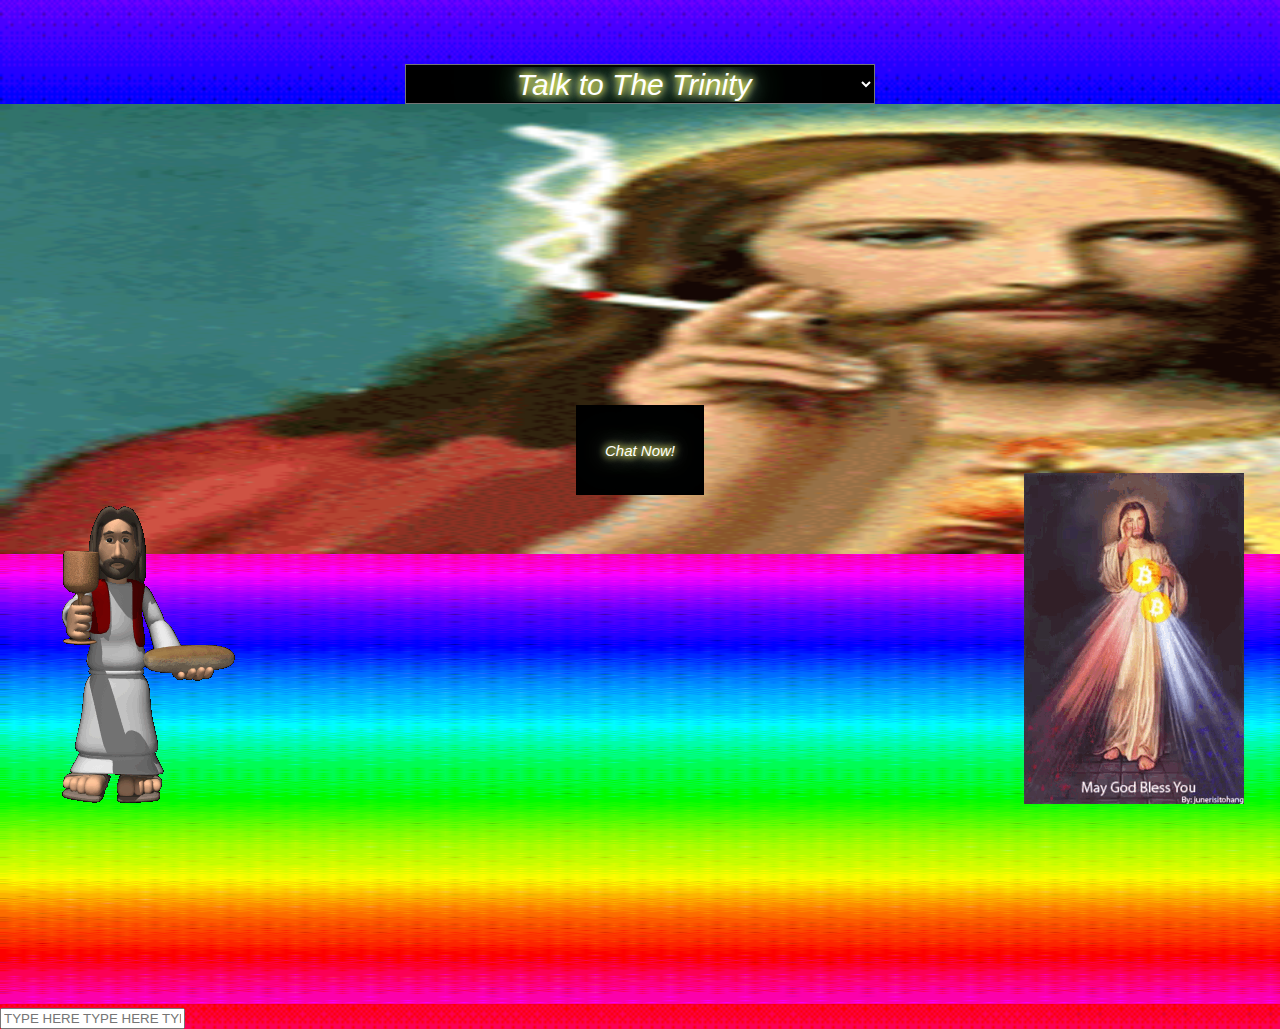
<file: index.html>
<!DOCTYPE html>
<html lang="en">
<head>
    <meta charset="UTF-8">
    <meta name="viewport" content="width=device-width, initial-scale=1.0">
    <title>Talk To The Trinity</title>
    <link href="./style.css" rel="stylesheet">
    



</head>
<body>

<script src=script.js > </script>
<select id="mySelect">
    <option>Talk to The Trinity</option>
    <option value="option1" >Son</option>
    <option value="option2">Father</option>
    <option value="option3">Holy Spirit</option>
  </select>

  <button class="submit" onclick="redirect()">Chat Now!</button>

  <img class="gif1" src="gif3.gif">
  <img class="rainbow" src="buttonback.gif">
  <img class="gif2" src="gif4.gif">
  <img class="gif3" src="gif5.gif">
  
<input id="inputField" type="text" placeholder="TYPE HERE TYPE HERE TYPE HERE">
</body>

</html>
</file>
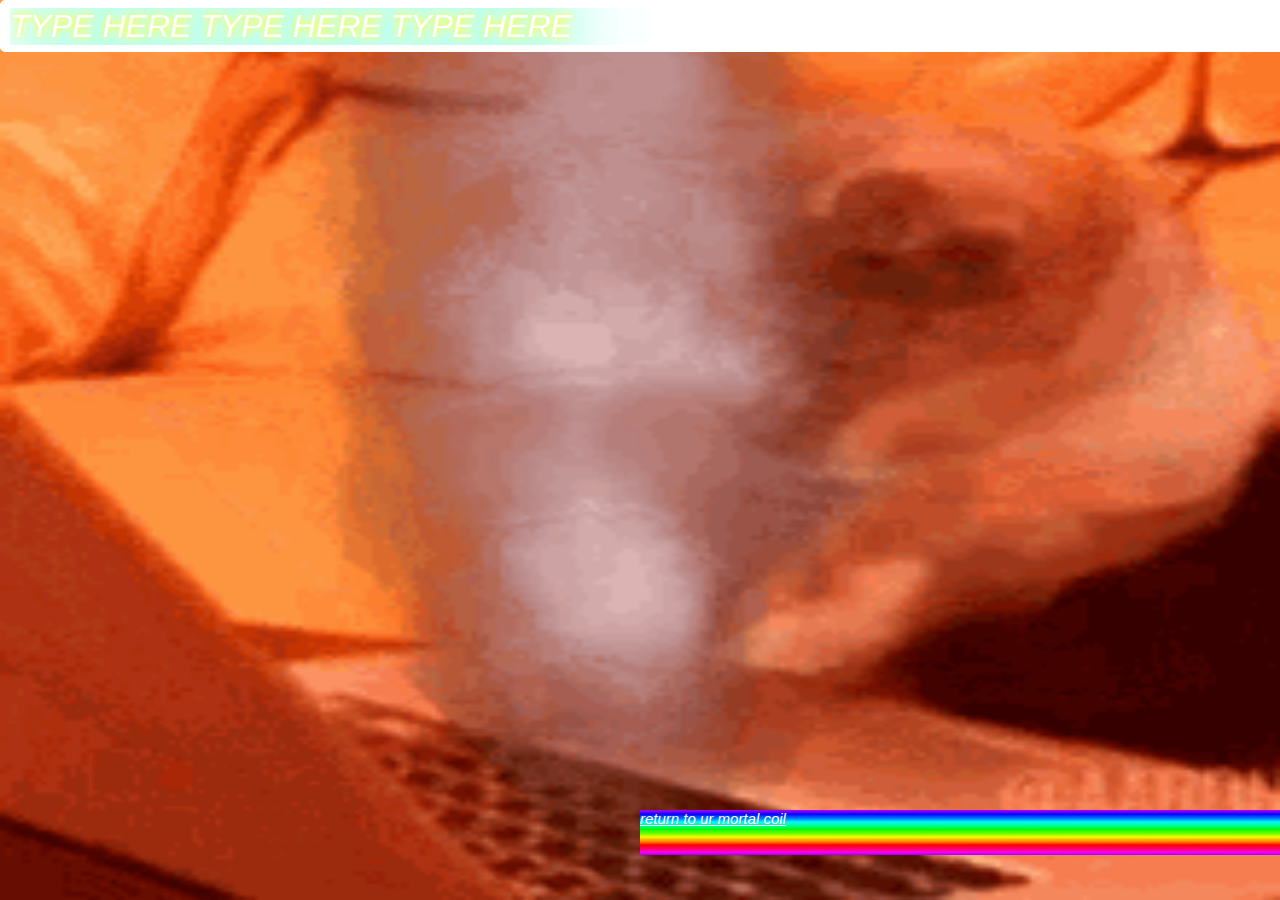
<file: father.html>
<!DOCTYPE html>
<html lang="en">
<head>
    <meta charset="UTF-8">
    <meta name="viewport" content="width=device-width, initial-scale=1.0">
    <title>Document</title>
    <link href="./style2.css" rel="stylesheet">
</head>
<body>
    <input id="inputField" type="text" placeholder="TYPE HERE TYPE HERE TYPE HERE">

       <a href="index.html" class="button">return to ur mortal coil</a>

    
    <script src=page2.js>
       
    </script>
</body>
</html>
</file>
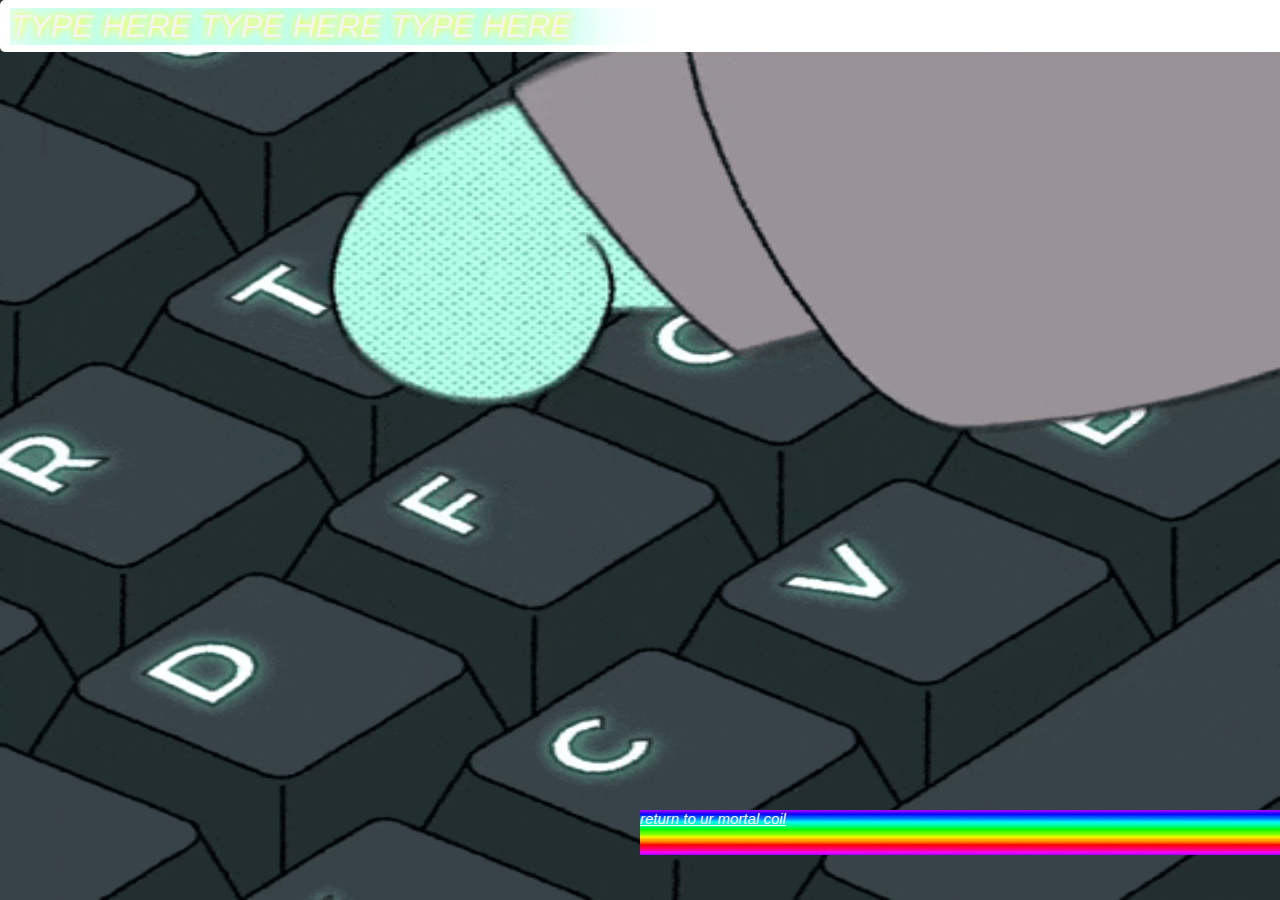
<file: son.html>
<!DOCTYPE html>
<html lang="en">
<head>
    <meta charset="UTF-8">
    <meta name="viewport" content="width=device-width, initial-scale=1.0">
    <title>Document</title>
    <link href="./style1.css" rel="stylesheet">
</head>
<body>
    <div placeholder> 
<input id="inputField" type="text" placeholder="TYPE HERE TYPE HERE TYPE HERE">
    </div>
    
<a href="index.html" class="button">return to ur mortal coil</a>
    

       

    
    <script src=page1.js>
       
    </script>
</body>
</html>
</file>
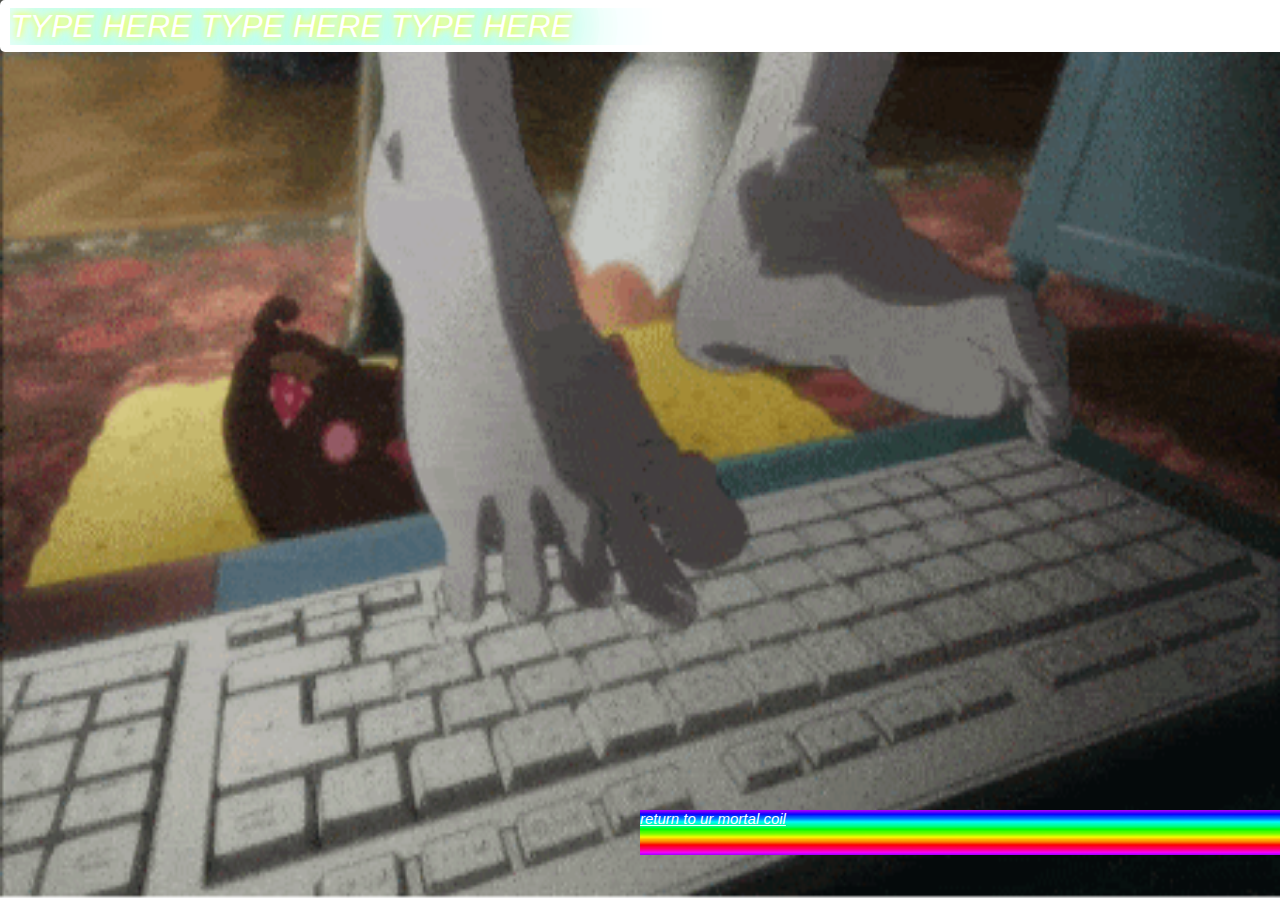
<file: spirit.html>
<!DOCTYPE html>
<html lang="en">
<head>
    <meta charset="UTF-8">
    <meta name="viewport" content="width=device-width, initial-scale=1.0, minimum-scale=1.0, user-scalable=no" />
    <title>Document</title>
    <link href="./style3.css" rel="stylesheet">
</head>
<body>
    <input id="inputField" type="text" placeholder="TYPE HERE TYPE HERE TYPE HERE ">

       
<a href="index.html" class="button">return to ur mortal coil</a>
    
    <script src=page3.js>
       
    </script>
</body>
</html>
</file>
<file: style.css>
body {
    margin: 0;
    height: 100vh; 
    background-position: center;

  }
  .rainbow {
 position:relative; z-index:1;
  text-align: center;
  width:500vh;
  height: 50vh;
}
 .container {
  display: relative;
  
}
.hidden {
  overflow: hidden;
}
.gif1 {
  position:relative; z-index:1;
 width:200vh; 
 height: 50vh;
  margin: auto;
  display: flex;
   z-index: 1;
}
.gif2 {
  position:absolute; z-index:2;
width: 50; 
 top: 52.5%; 
}
.gif3 {
position:absolute; z-index:3;
width: 50; 
 top: 52.5%; 
margin-left: 80%;
}



   
  body { 
    background-image: url(buttonback.gif);
    background-size: cover;
    background-repeat:no-repeat
  }
  select {
    display: block;
    margin: 0 auto;
    margin-top: 5%;
    width: 470px !important;
    height: 40px !important;
    font:
    2rem "AmstelvarAlpha",
    sans-serif;
    font-style: oblique 23deg;
    font-size: 30px;
    text-align: center;
    background-color:rgb(0, 0, 0) ;
     color: #ffffff;
  text-shadow:
      0 0 7px #f2ff00,
      0 0 10px #fff,
      0 0 21px #fff,
      0 0 42px #0fa,
      0 0 82px #0fa,
      0 0 92px #0fa,
      0 0 102px #0fa,
      0 0 151px #0fa;
    }

    button {
      width: 10%;
      height: 10%;
      overflow: auto;
      margin: auto;
      position:absolute;z-index:999;
      top: 0; left: 0; bottom: 0; right: 0;
      background-color:rgb(0, 0, 0) ;
      background-blend-mode: difference;
     color: #ffffff;
  text-shadow:
      0 0 7px #f2ff00,
      0 0 10px #fff,
      0 0 21px #fff,
      0 0 42px #0fa,
      0 0 82px #0fa,
      0 0 92px #0fa,
      0 0 102px #0fa,
      0 0 151px #0fa;
      font:
    2rem "AmstelvarAlpha",
    sans-serif;
    font-style: oblique 23deg;
      font-size: 15px;
      border-color: transparent;
    }

    p { 
      color: white;
      font-family:fantasy;
      font-size: 30px;
      text-align: center;
    }

    @font-face { 
     
  src: url("https://mdn.github.io/shared-assets/fonts/variable-fonts/AmstelvarAlpha-VF.ttf");
  font-family: "AmstelvarAlpha";
  font-style: normal;
    }
</file>
<file: style2.css>
body {
    margin: 0;
    height: 100vh;
    background-image: url("background2.gif") ;
    background-repeat: no-repeat;  
  background-position: 0% 0%;
  background-size: 100% 100%;

  }
  @font-face { 
     
  src: url("https://mdn.github.io/shared-assets/fonts/variable-fonts/AmstelvarAlpha-VF.ttf");
  font-family: "AmstelvarAlpha";
  font-style:italic;
    }
    
    input {
      color: #f30707;
  text-shadow:
      0 0 7px #f2ff00,
      0 0 10px #fff,
      0 0 21px #fff,
      0 0 42px #0fa,
      0 0 82px #0fa,
      0 0 92px #0fa,
      0 0 102px #0fa,
      0 0 151px #0fa;
    height: 50px;
    padding-left: 10px;
    text-decoration: none;
    background-image: url(https://www.icegif.com/wp-content/uploads/2023/09/icegif-504.gif);
    background-size: 10vh;
    background-repeat: repeat-x;
    width: 100%;
    border-radius: 5px; 
    border: 0;
      font:
    2rem "AmstelvarAlpha",
    sans-serif;
    font-style: oblique 23deg;
      
      
    }
    .button {
      width: 50%;
      height: 10%;
      overflow: auto;
      margin: auto;
      position:absolute;z-index:999;
      top: 15; left: 10; bottom: 0; right: 0;
      background-color: transparent;
      color: white;
      font:
    2rem "AmstelvarAlpha",
    sans-serif;
     font-style: oblique 23deg;
      font-size: 15px;
      border-color: transparent;
      background-image: url(buttonback.gif);
    background-size: 5vh;
    background-repeat: repeat-x;
    }
   ::-webkit-input-placeholder { /* Chrome, Safari, Edge */
        color: rgb(255, 255, 255)
}
    :-moz-placeholder { /* Firefox 18- */
        color: rgb(255, 255, 255);
        opacity: 1;
    }
    ::-moz-placeholder { /* Firefox 19+ */
        color: rgb(255, 255, 255);
        opacity: 1;
    }
    
    :-ms-input-placeholder { /* IE 10+ */
        color: rgb(255, 255, 255)
    }
</file>
<file: style1.css>
body {
    margin: 0;
    height: 100vh;
    background-image: url("background1.gif") ; 
    background-repeat: no-repeat;  
  background-position: 0% 0%;
  background-size: 100% 100%;
 }
    .button {
      width: 50%;
      height: 10%;
      overflow: auto;
      margin: auto;
      position:absolute;z-index:999;
      top: 15; left: 10; bottom: 0; right: 0;
      background-color: transparent;
      color: white;
      font:
    2rem "AmstelvarAlpha",
    sans-serif;
     font-style: oblique 23deg;
      font-size: 15px;
      border-color: transparent;
      background-image: url(buttonback.gif);
    background-size: 5vh;
    background-repeat: repeat-x;
    }
  
  @font-face { 
     
  src: url("https://mdn.github.io/shared-assets/fonts/variable-fonts/AmstelvarAlpha-VF.ttf");
  font-family: "AmstelvarAlpha";
  font-style:italic;
    }
    
    input {
      color: #ffffff;
  text-shadow:
      0 0 7px #f2ff00,
      0 0 10px #fff,
      0 0 21px #fff,
      0 0 42px #0fa,
      0 0 82px #0fa,
      0 0 92px #0fa,
      0 0 102px #0fa,
      0 0 151px #0fa;
    height: 50px;
    padding-left: 10px;
    text-decoration: none;
    background-image: url(https://media.tenor.com/G0PKRd-ewvIAAAAM/cat-scared.gif);
    background-size: 10vh;
    background-repeat: repeat-x;
    width: 100%;
    border-radius: 5px; 
    border: 0;
      font:
    2rem "AmstelvarAlpha",
    sans-serif;
    font-style: oblique 23deg;
      
      
    }
    .button1 {
      background: url('button1.png');
      width: 100%;
      height: 100%; 
      background-repeat: no-repeat;
      border: none;
    }

::-webkit-input-placeholder { /* Chrome, Safari, Edge */
        color: whitesmoke
}
    :-moz-placeholder { /* Firefox 18- */
        color: whitesmoke;
        opacity: 1;
    }
    ::-moz-placeholder { /* Firefox 19+ */
        color: whitesmoke;
        opacity: 1;
    }
    
    :-ms-input-placeholder { /* IE 10+ */
        color: rgb(237, 232, 232)
    }
</file>
<file: style3.css>
body {
    margin: 0;
    height: 100vh;
   background-image: url("background3.gif") ;
    background-repeat: no-repeat;  
  background-position: 0% 0%;
  background-size: 100% 100%;

  }
  @font-face { 
     
  src: url("https://mdn.github.io/shared-assets/fonts/variable-fonts/AmstelvarAlpha-VF.ttf");
  font-family: "AmstelvarAlpha";
  font-style:italic;
    }
    
    input {
     color: #f30707;
  text-shadow:
      0 0 7px #f2ff00,
      0 0 10px #fff,
      0 0 21px #fff,
      0 0 42px #0fa,
      0 0 82px #0fa,
      0 0 92px #0fa,
      0 0 102px #0fa,
      0 0 151px #0fa;
    height: 50px;
    padding-left: 10px;
    text-decoration: none;
    background-image: url(https://cdn.pixabay.com/animation/2022/11/01/09/21/09-21-23-334_512.gif);
    background-size: 5vh;
    background-repeat: repeat-x;
    width: 100%;
    border-radius: 5px; 
    border: 0;
      font:
    2rem "AmstelvarAlpha",
    sans-serif;
    font-style: oblique 23deg;
      
    }
    .button {
      width: 50%;
      height: 10%;
      overflow: auto;
      margin: auto;
      position:absolute;z-index:999;
      top: 15; left: 10; bottom: 0; right: 0;
      background-color: transparent;
      color: white;
      font:
    2rem "AmstelvarAlpha",
    sans-serif;
     font-style: oblique 23deg;
      font-size: 15px;
      border-color: transparent;
      background-image: url(buttonback.gif);
    background-size: 5vh;
    background-repeat: repeat-x;
    }
    ::-webkit-input-placeholder { /* Chrome, Safari, Edge */
        color: rgb(255, 255, 255)
}
    :-moz-placeholder { /* Firefox 18- */
        color: rgb(255, 255, 255);
        opacity: 1;
    }
    ::-moz-placeholder { /* Firefox 19+ */
        color: rgb(255, 255, 255);
        opacity: 1;
    }
    
    :-ms-input-placeholder { /* IE 10+ */
        color: rgb(255, 255, 255)
    }
</file>
